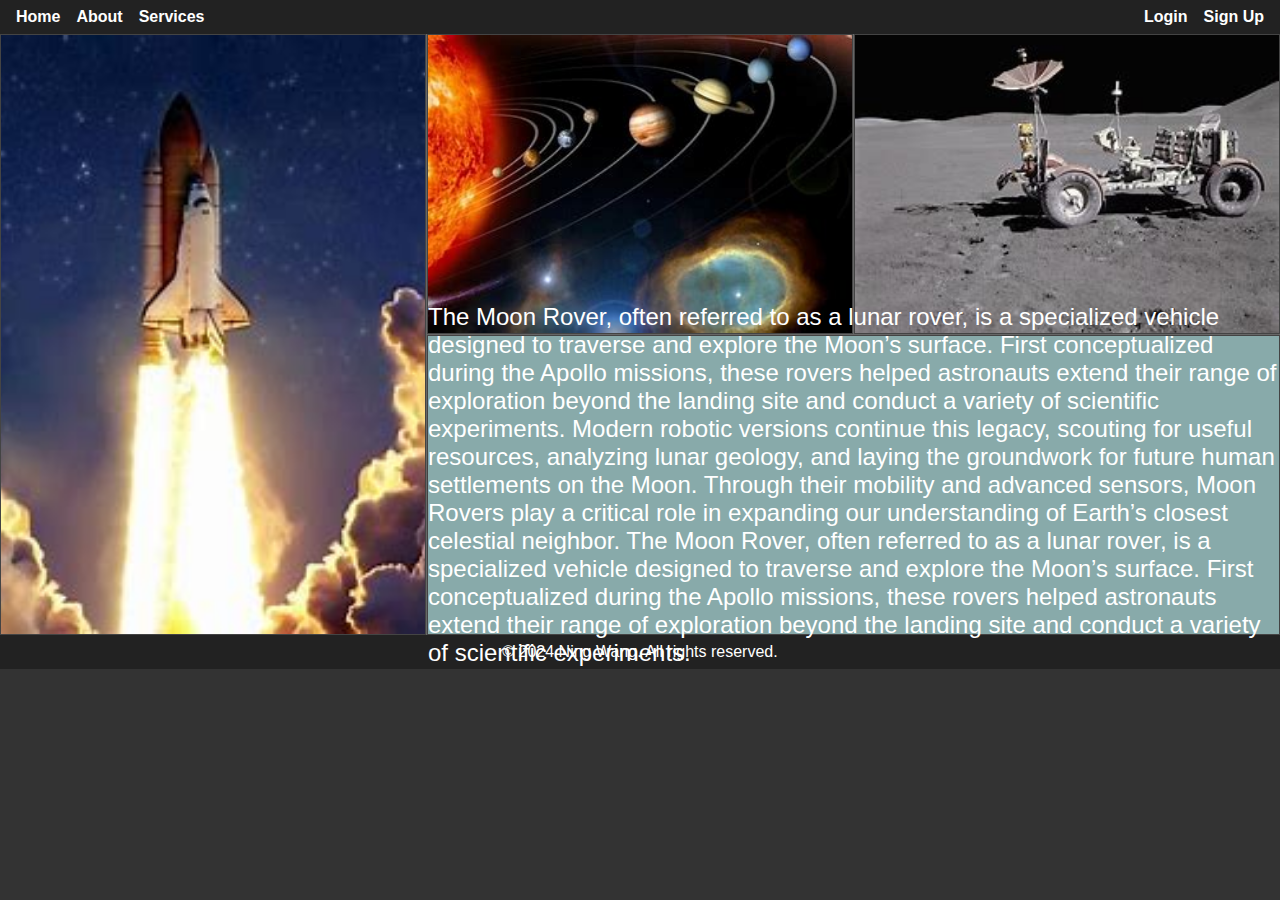
<file: index.html>
<!DOCTYPE html>
<html lang="en">
<head>
  <meta charset="UTF-8">
  <title>Lab3</title>
  <link rel="stylesheet" href="style.css">
</head>
<body>

  <header class="header">
    <nav class="navbar">
      <ul class="menu-left">
        <li><a href="#">Home</a></li>
        <li><a href="#">About</a></li>
        <li><a href="#">Services</a></li>
      </ul>
      <ul class="menu-right">
        <li><a href="#">Login</a></li>
        <li><a href="#">Sign Up</a></li>
      </ul>
    </nav>
  </header>


  <div class="grid-container">
    
    <div class="item1-4">
        <img src="rocket.jpg" alt="Rocket">
    </div>

   
    <div class="item2">
        <img src="planet.jpg" alt="planet">
    </div>

    <div class="item3">
        <img src="MoonRover.jpg" alt="MoonRover">
    </div>

    <div class="item5-6">
        <p>
        The Moon Rover, often referred to as a lunar rover, is a specialized vehicle designed to traverse
        and explore the Moon’s surface. First conceptualized during the Apollo missions, these rovers
        helped astronauts extend their range of exploration beyond the landing site and conduct a variety of scientific experiments. 
        Modern robotic versions continue this legacy, scouting for useful resources, analyzing lunar geology, and laying the 
        groundwork for future human settlements on the Moon. Through their mobility and advanced sensors,
        Moon Rovers play a critical role in expanding our understanding of Earth’s closest celestial neighbor.
        The Moon Rover, often referred to as a lunar rover, is a specialized vehicle designed to traverse
        and explore the Moon’s surface. First conceptualized during the Apollo missions, these rovers
        helped astronauts extend their range of exploration beyond the landing site and conduct a variety of scientific experiments. 
    </p>
    </div>

  </div>
  <footer class="footer">
    <p>© 2024 Ning Wang. All rights reserved.</p>
  </footer>

</body>
</html>
</file>
<file: style.css>
/* ========== 通用重置 ========== */
* {
    margin: 0;
    padding: 0;
    box-sizing: border-box;
  }
  
  /* ========== 页面主体 ========== */
  body {
    font-family: Arial, sans-serif;
    background-color: #333;
    color: #fff;
  }
  
  /* ========== 顶部导航 ========== */
  .header {
    background-color: #222;
    padding: 0.5rem 1rem;
  }
  
  .navbar {
    display: flex; 
    justify-content: space-between;
    align-items: center;
  }
  
  .menu-left, .menu-right {
    list-style: none;
    display: flex;
  }
  .menu-left li, .menu-right li {
    margin-right: 1rem;
  }
  .menu-right li:last-child {
    margin-right: 0;
  }
  .menu-left a, .menu-right a {
    text-decoration: none;
    color: #fff;
    font-weight: bold;
  }
  

  .grid-container {
    display: grid;

    grid-template-columns: repeat(3, 1fr);
    grid-template-rows: repeat(2, 300px); 
 
    gap: 1px; 
    background-color: #666;
  }
  

  .item1-4,
  .item2,
  .item3,
  .item5-6 {
    background-color: #8aa;
    display: flex;     
    justify-content: center;
    align-items: center;
    font-size: 1.5rem;
    border: 1px solid #444; 
  }
  
 
  .item1-4 {
    grid-column: 1;   
    grid-row: 1 / 3;  
    display: flex;                 
    justify-content: center;       
    align-items: center;           
    overflow: hidden;
  }

  .item1-4 img {
    width: 100%;         
    height: 100%;        
    object-fit: cover;   
  }
  

  .item2 {
    grid-column: 2;
    grid-row: 1;
    display: flex;                 
    justify-content: center;       
    align-items: center;           
    overflow: hidden;
  }

  .item2 img {
    width: 100%;         
    height: 100%;        
    object-fit: cover;   
  }
  
 
  .item3 {
    grid-column: 3;
    grid-row: 1;
    display: flex;                 
    justify-content: center;       
    align-items: center;           
    overflow: hidden;
  }

  .item3 img {
    width: 100%;         
    height: 100%;        
    object-fit: cover;   
  }
  

  .item5-6 {
    grid-column: 2 / 4; 
    grid-row: 2;        
  }

  .footer {
    background-color: #222; 
    padding: 0.5rem;
    text-align: center; 
    color: #fff;
  }
</file>
